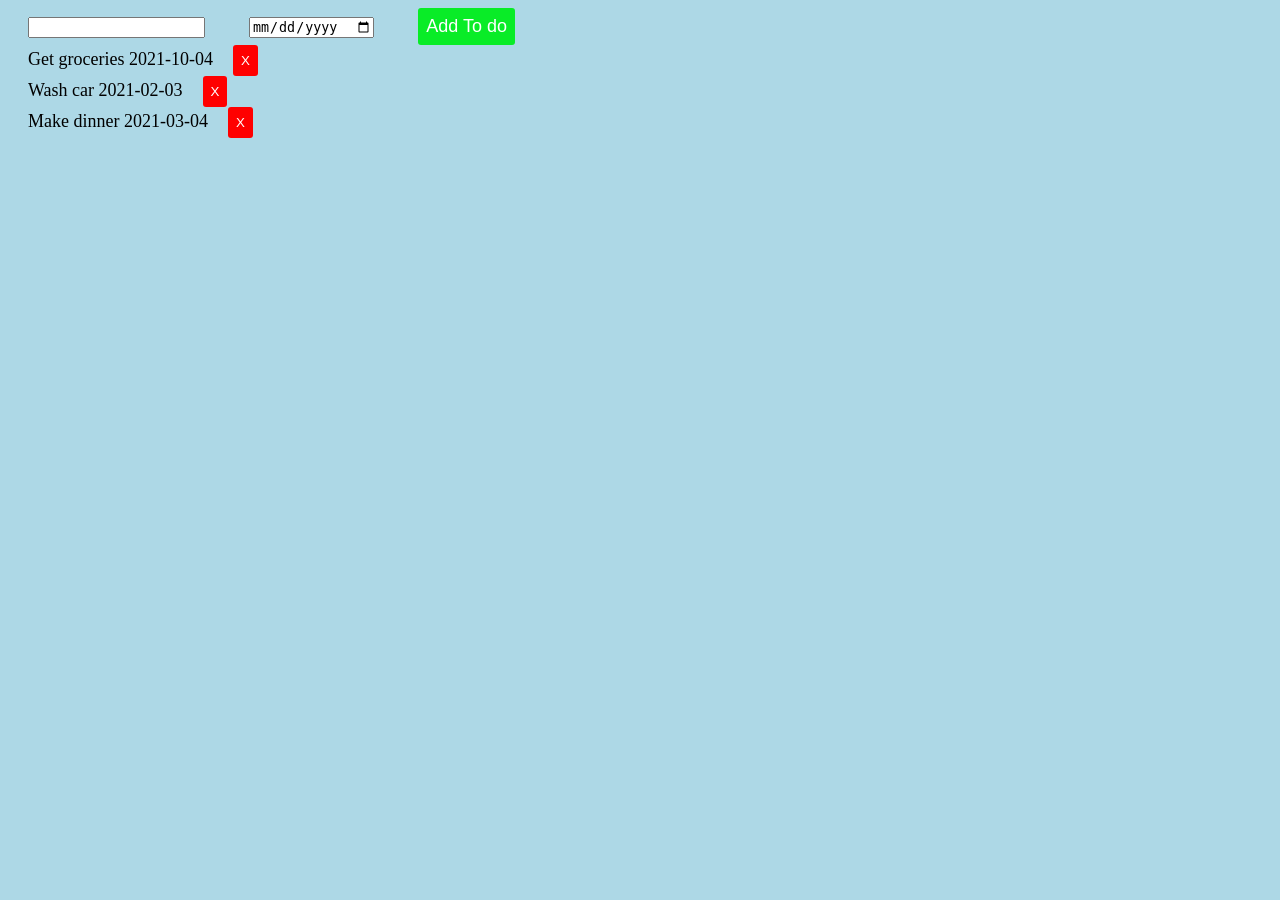
<file: index.html>
<html>
  <head>
    <title>My Todo App</title>
    <link rel="stylesheet" href="general.css">
  </head>
  <body>
    <input id="todo-title" type="text" />
    <input id="date-picker" type="date" />
    <button class="add-button" onclick="addTodo()">Add To do</button>

    <div class="pop" id="todo-list"></div>

    <script>
      // Model
      // If localstorage has a todos array, then use it
      // Otherwise use the default array.
      let todos;

      // Retrieve localStorage
      const savedTodos = JSON.parse(localStorage.getItem('todos'));
      // Check if it's an array
      if (Array.isArray(savedTodos)) {
        todos = savedTodos;
      } else {
        todos = [{
          title: 'Get groceries',
          dueDate: '2021-10-04',
          id: 'id1'
        }, {
          title: 'Wash car',
          dueDate: '2021-02-03',
          id: 'id2'
        }, {
          title: 'Make dinner',
          dueDate: '2021-03-04',
          id: 'id3'
        }];
      }

      // Creates a todo
      const createTodo = (title, dueDate) => {
        const id = '' + new Date().getTime();

        todos.push({
          title: title,
          dueDate: dueDate,
          id: id
        });

        saveTodos();
      }

      // Deletes a todo
      const removeTodo = idToDelete => {
        todos = todos.filter(todo => {
          // If the id of this todo matches idToDelete, return false
          // For everything else, return true
          if (todo.id === idToDelete) {
            return false;
          } else {
            return true;
          }
        });

        saveTodos();
      }

      const saveTodos = () => {
        localStorage.setItem('todos', JSON.stringify(todos));
      }

      // Controller
      const addTodo = () => {
        const textbox = document.getElementById('todo-title');
        const title = textbox.value;

        const datePicker = document.getElementById('date-picker');
        const dueDate = datePicker.value;

        createTodo(title, dueDate);
        render();
        
      }

      const deleteTodo = event => {
        const deleteButton = event.target;
        const idToDelete = deleteButton.id;

        removeTodo(idToDelete);
        render();
      }

      // View
      const render = () => {
        // reset our list
        document.getElementById('todo-list').innerHTML = '';

        todos.forEach(todo => {
          const element = document.createElement('div');
          element.innerText = todo.title + '   ' + todo.dueDate;

          const deleteButton = document.createElement('button');
          deleteButton.setAttribute('class', 'deleteButton');
          deleteButton.innerText = 'X';
          deleteButton.onclick = deleteTodo;
          deleteButton.id = todo.id;
          element.appendChild(deleteButton);

          const todoList = document.getElementById('todo-list');
          todoList.appendChild(element);
        });
      }

      render();
    </script>
  </body>
</html>
</file>
<file: general.css>
body{
  background-color: lightblue;
}

.add-button{
  background-color:rgb(9, 236, 39);
  color: white;
  border: none;
  padding: 8px;
  border-radius: 3px;
  font-size: large;
  font-weight: 300;
  cursor: pointer;
  transition: box-shadow 0.15s;
}

.add-button:hover {
  background-color: rgb(2, 218, 2);
}

.pop{
  margin-left: 20px;
  margin-right: 20px;
  font-size: large;
}

input{
  margin-left: 20px;
  margin-right: 20px;
}

button{
  margin-left: 20px;
  margin-right: 20px; 
}

.deleteButton {
  background-color: red;
  color: white;
  border: none;
  border-radius: 3px;
  padding: 8px;
}

.deleteButton:hover{
  cursor: pointer;
  background-color: rgb(226, 0, 0);
}
</file>
